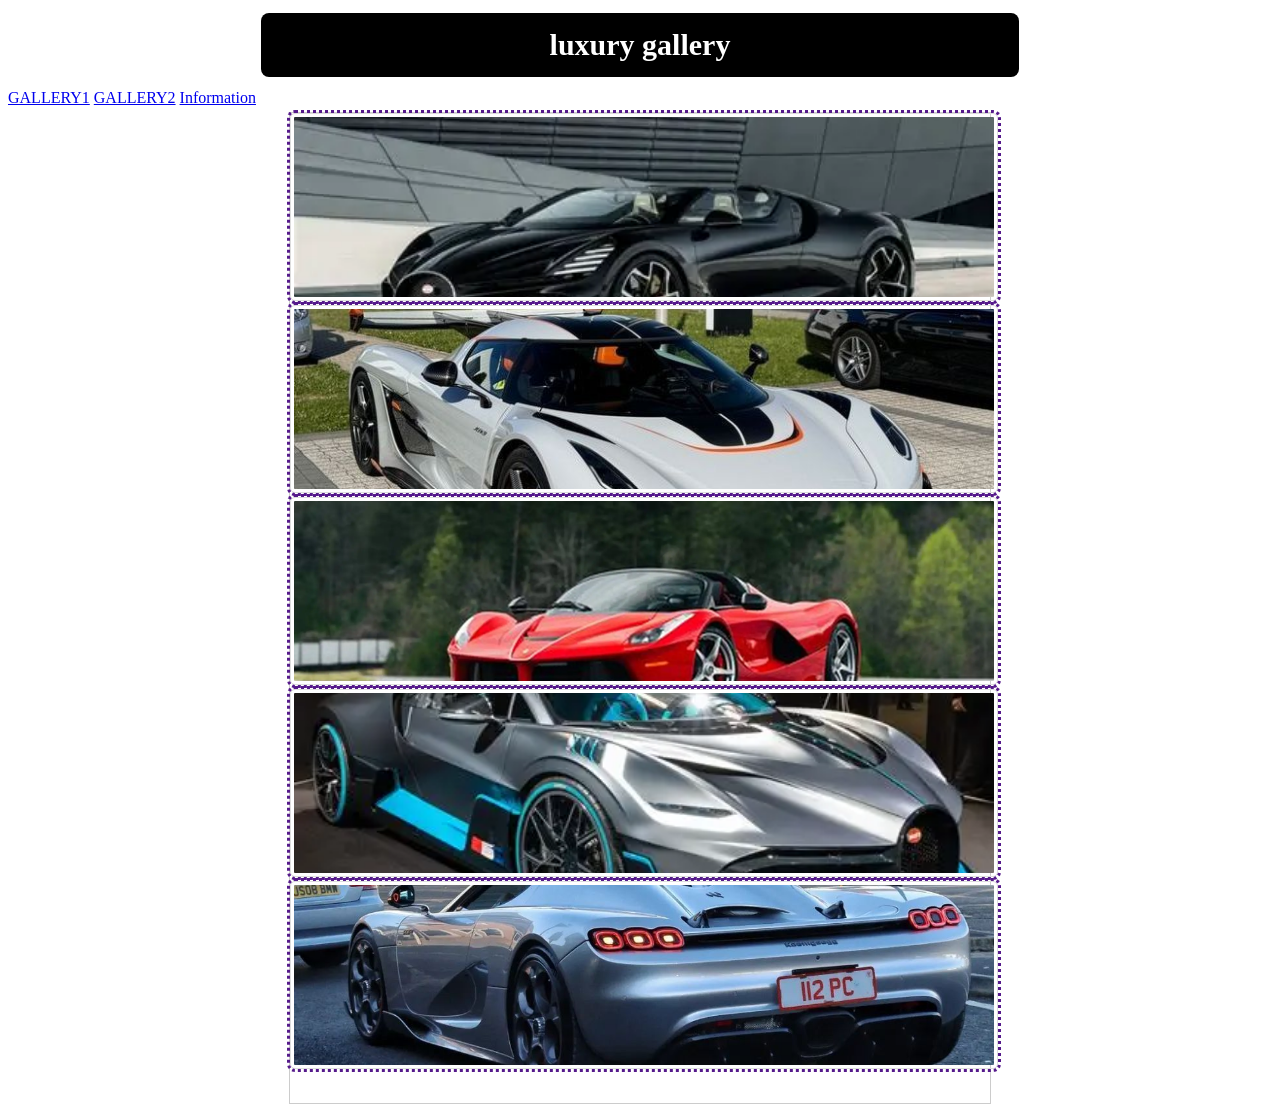
<file: index.html>
<!DOCTYPE html> 
<body>
  <link rel="stylesheet" type="text/css" href="styles.css"> 
</head>

<div class="header">
  <h1>luxury gallery</h1> 
</div>
<a href="index.html">GALLERY1</a>
<a href="gallery.html">GALLERY2</a>
<a href="about.html">Information</a>
<div class="gallery-container">
 
  <div class="gallery">
    <a target="_blank" href="">
      <img src="image2.webp" alt="image.1">
	  <img src="image10.jpg" alt="image.1">
	  <img src="image6.webp" alt="image.1">
	  <img src="image7.webp" alt="image.1">
	  <img src="image9.jpg"   alt="image.1">
    </a>
    <div class="desc"></div>
  </div>


</div>
</file>
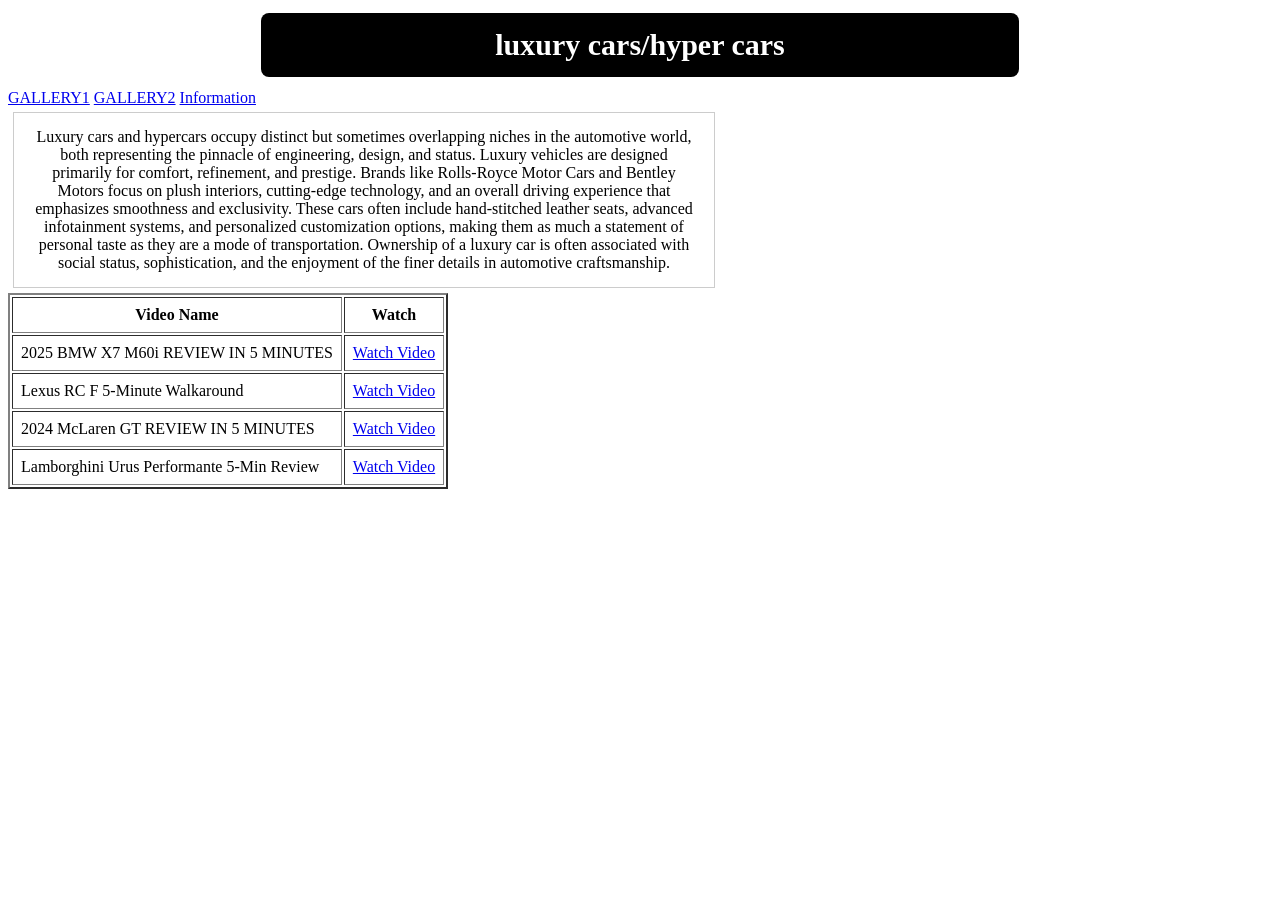
<file: about.html>
<!DOCTYPE html> 
<body>
  <link rel="stylesheet" type="text/css" href="styles.css"> 
</head>

<div class="header">
  <h1>luxury cars/hyper cars</h1> 
</div>
<a href="index.html">GALLERY1</a>
<a href="gallery.html">GALLERY2</a>
<a href="about.html">Information</a>
<a href
<div class="gallery-container">
 
  <div class="gallery">
    <a target="_blank" href="">
    </a>
    <div class="desc">Luxury cars and hypercars occupy distinct but sometimes overlapping niches in the automotive world, both representing the pinnacle of engineering, design, and status. Luxury vehicles are designed primarily for comfort, refinement, and prestige. Brands like Rolls-Royce Motor Cars and Bentley Motors focus on plush interiors, cutting-edge technology, and an overall driving experience that emphasizes smoothness and exclusivity. These cars often include hand-stitched leather seats, advanced infotainment systems, and personalized customization options, making them as much a statement of personal taste as they are a mode of transportation. Ownership of a luxury car is often associated with social status, sophistication, and the enjoyment of the finer details in automotive craftsmanship.</div>

  </div>
<table border="2" cellpadding="8">
  <tr>
    <th>Video Name</th>
    <th>Watch</th>
  </tr>
  <tr>
    <td>2025 BMW X7 M60i REVIEW IN 5 MINUTES</td>
    <td><a href="https://www.youtube.com/watch?v=sAjJAqz3sT8" target="_blank">Watch Video</a></td>
  </tr>
  <tr>
    <td>Lexus RC F 5‑Minute Walkaround</td>
    <td><a href="https://www.youtube.com/watch?v=zIgqcfJPkSE" target="_blank">Watch Video</a></td>
  </tr>
  <tr>
    <td>2024 McLaren GT REVIEW IN 5 MINUTES</td>
    <td><a href="https://www.youtube.com/watch?v=E5cOr5a47sE" target="_blank">Watch Video</a></td>
  </tr>
  <tr>
    <td>Lamborghini Urus Performante 5‑Min Review</td>
    <td><a href="https://www.youtube.com/watch?v=IaiUMnzeTuA" target="_blank">Watch Video</a></td>
  </tr>
</table>

</div>
</file>
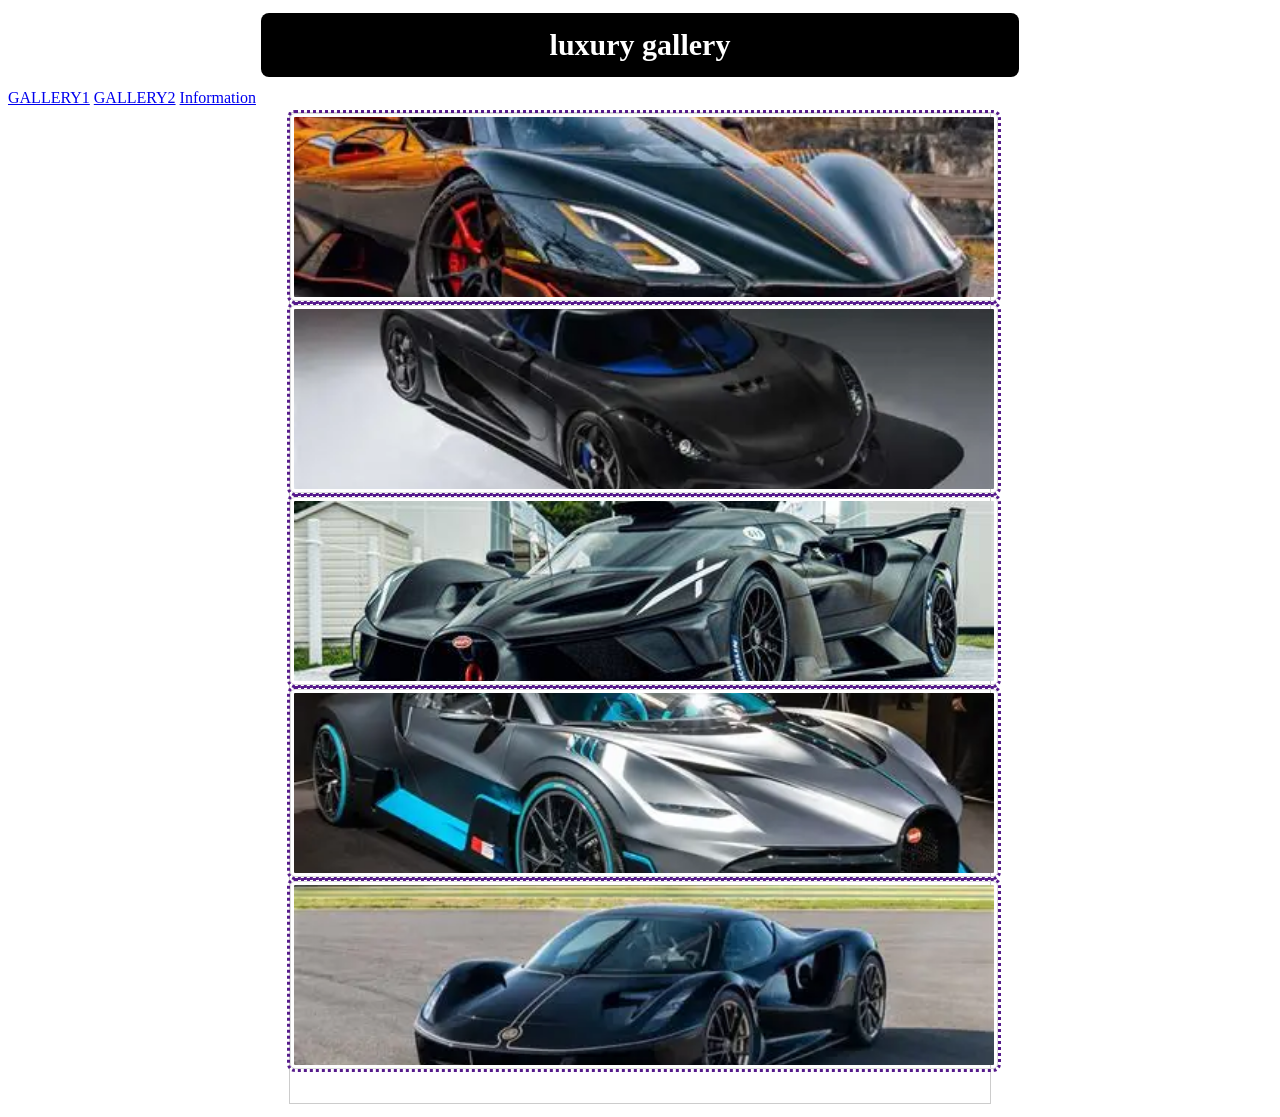
<file: gallery.html>
<!DOCTYPE html> 
<body>
  <link rel="stylesheet" type="text/css" href="styles.css"> 
</head>

<div class="header">
  <h1>luxury gallery</h1> 
</div>
<a href="index.html">GALLERY1</a>
<a href="gallery.html">GALLERY2</a>
<a href="about.html">Information</a>
<div class="gallery-container">
 
  <div class="gallery">
    <a target="_blank" href="">
      <img src="image1.webp" alt="Image 1">
	  <img src="image3.webp" alt="image 1">
	  <img src="image5.jpg" alt="image 1">
	  <img src="image7.webp" alt="image.1">
	  <img src="image8.webp" alt="image.1">
    </a>
    <div class="desc"></div>
  </div>


</div>
</file>
<file: styles.css>
styles.css



body {
  font-family: Arial, sans-serif; 
  margin: 0; 
  padding: 0; 
  background-color: black;
}



.header {
  text-align: center; 
  margin: 1% 20%; 
  background-color: black;
  color: #ffffff; 
  padding: 15px; 
  border-radius: 8px; 
}


.header h1 {
  font-size: 30px; 
  margin: 0; 
}



.gallery-container {
  display: flex; 
  flex-wrap: wrap;
  gap: 10px; 
  justify-content: center;
}



.gallery {
  margin: 5px; 
  border: 1px solid #ccc; 
  width: 700px; 
  
  }


.gallery:hover {
  border: 2px solid #499286; 
}



.gallery img {
  width: 100%; 
  height: 180px;
  object-fit: cover; 
}


.desc {
  padding: 15px; 
  text-align: center; 
}

}a:hover {
  color: blue;
}


img {
  outline-style: dotted;
  border: 1px solid blue;
  size: 1px;
}


img {
  border: 1px solid #ddd;
  border-radius: 5px;
  padding: 3px;
  width: 175px;
  
  
  h1 {
  outline-style: dotted;
  border: 1px solid blue;
  size: 1px;
  }
  
  
 table {  
width:500px;
 background-color:#0000FF; 
}
</file>
